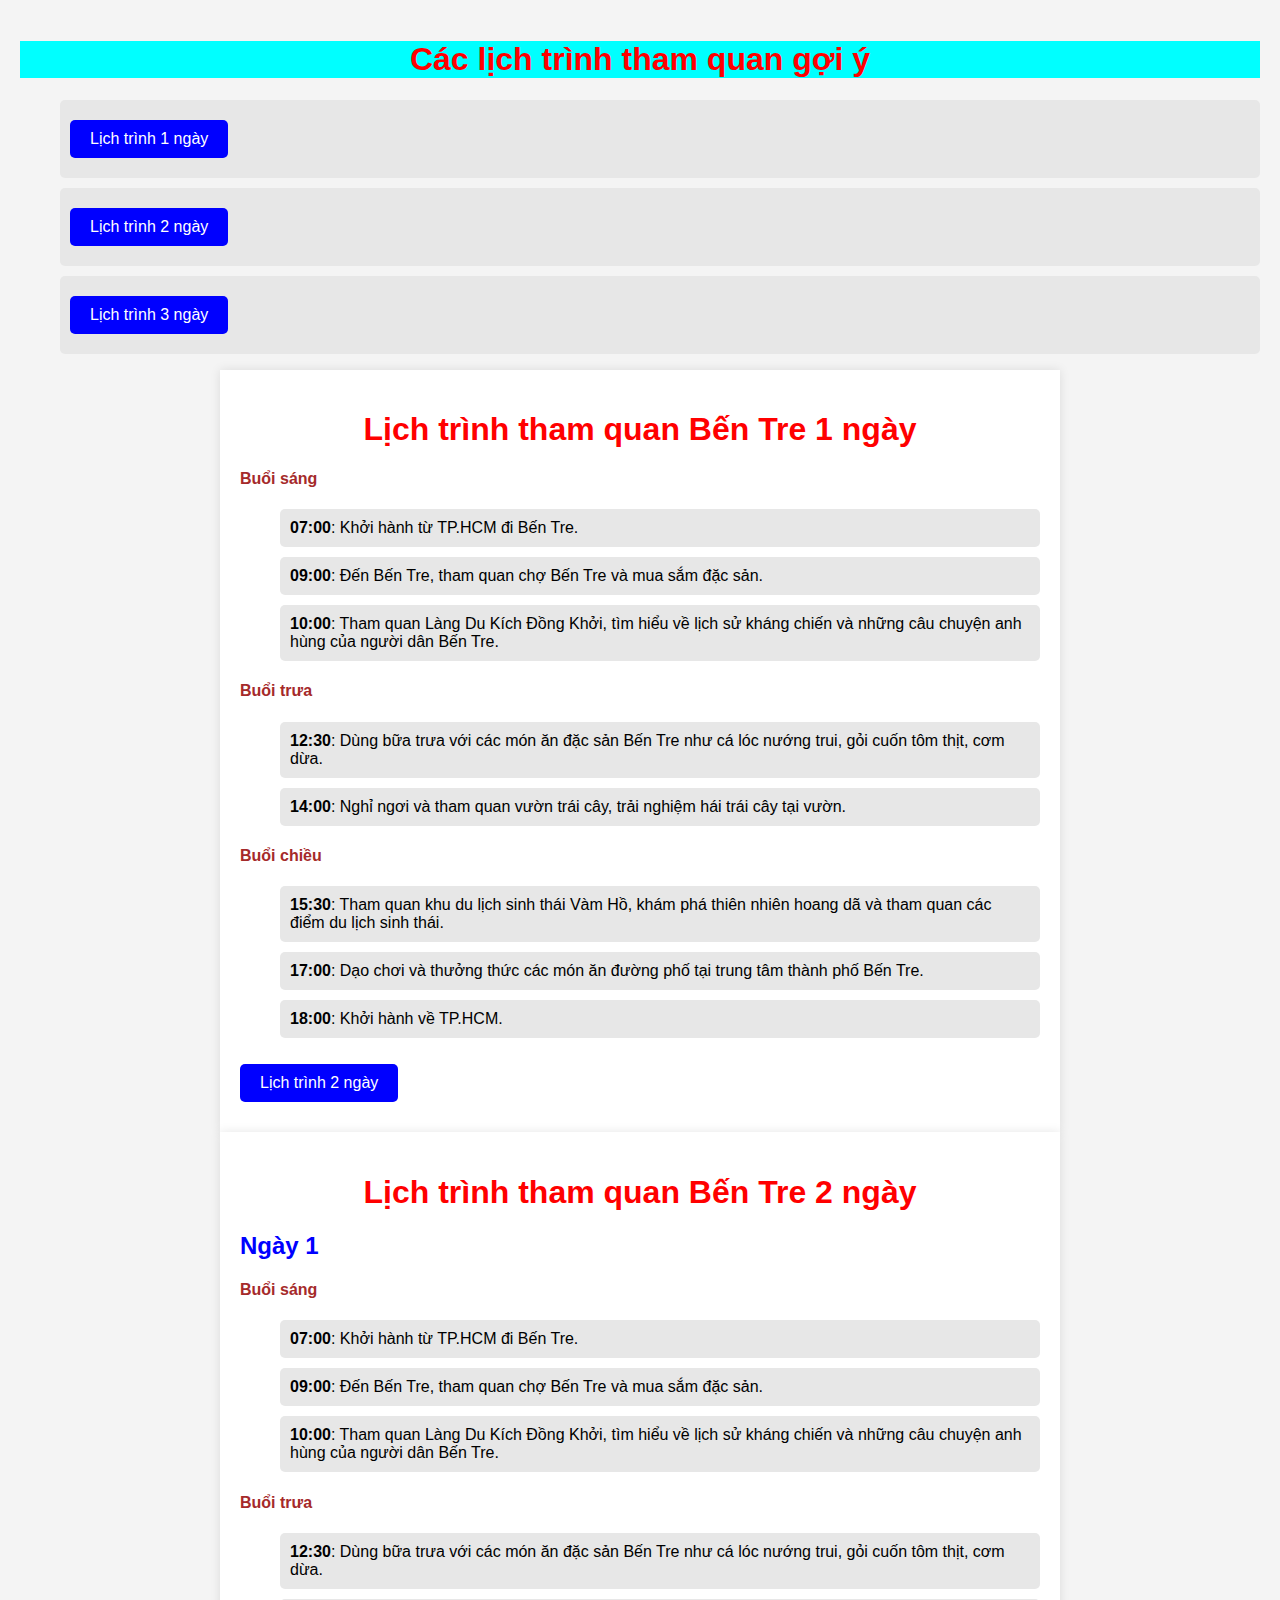
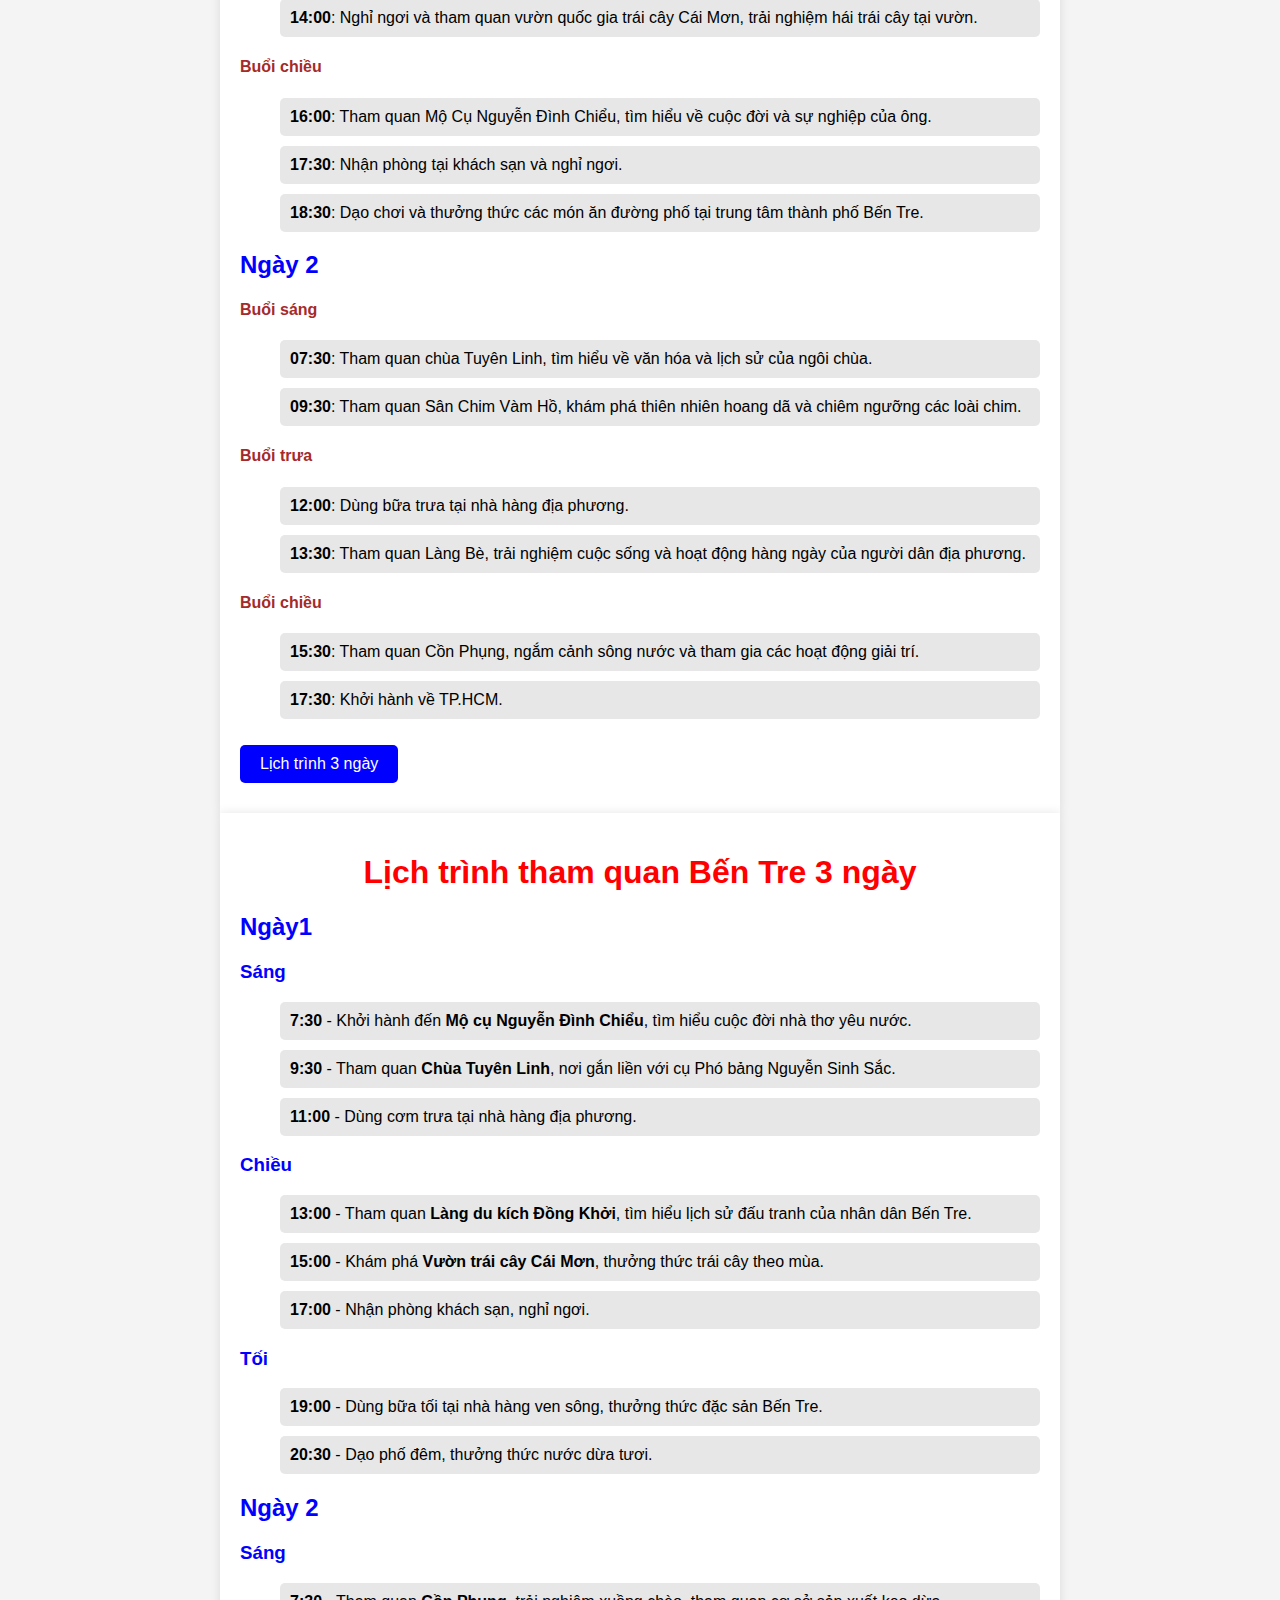
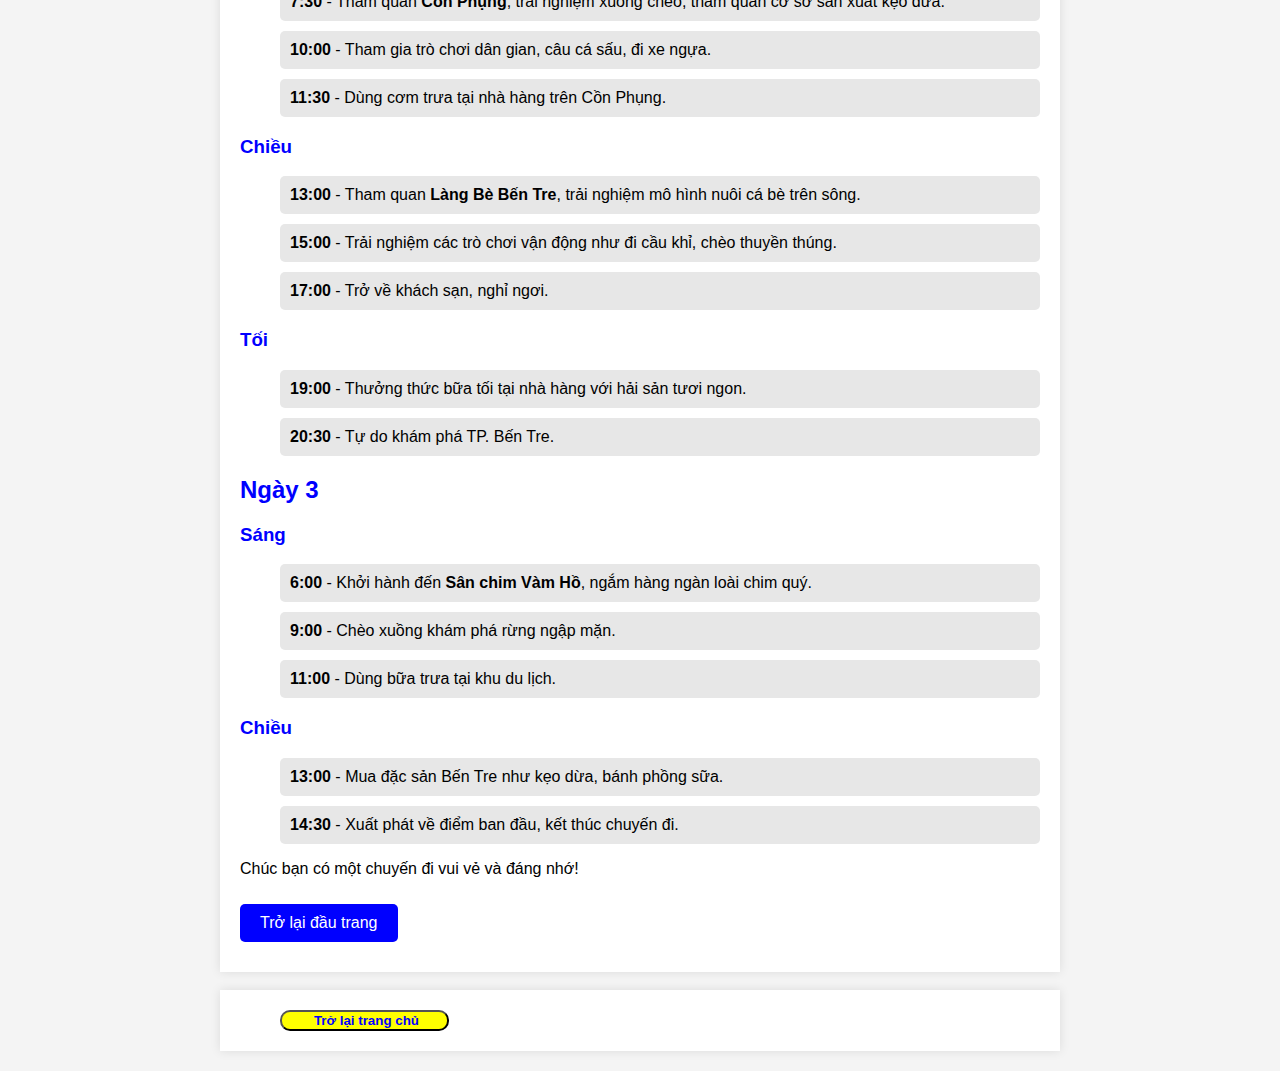
<file: Lichtrinhthamquan.html>
<!DOCTYPE html>
<html lang="vi">
<head>
    <meta charset="UTF-8">
    <meta name="viewport" content="width=device-width, initial-scale=1.0">
    <title>Lịch trình tham quan Bến Tre 1 ngày</title>
    <style>
        body {
            font-family: Arial, sans-serif;
            margin: 0;
            padding: 20px;
            background-color: #f4f4f4;
        }
        .container {
            max-width: 800px;
            margin: 0 auto;
            background-color: white;
            padding: 20px;
            box-shadow: 0 0 10px rgba(0, 0, 0, 0.1);
        }
        h1 {
            color: #333;
            text-align: center;
            color: red;
        }
        h2 {
            color: blue;
        }
        h3 {
            color: blue;
        }
        h4 {
            color: brown;
        }
        ul {
            list-style: none;
            padding: 1;
        }
        li {
            margin: 10px 0;
            padding: 10px;
            background-color: #e7e7e7;
            border-radius: 5px;
        }
        .button {
            display: inline-block;
            padding: 10px 20px;
            margin: 10px 0;
            color: white;
            background-color: blue;
            text-decoration: none;
            border-radius: 5px;
            text-align: center;
        }
    </style>
</head>
<body>
    <header>
        <h1 style="background-color:aqua;">Các lịch trình tham quan gợi ý</h1>
    </header>
    <nav>
        <ul>
            <li><a href="#lich-trinh-mot-ngay" class="button">Lịch trình 1 ngày</a></li>
            <li><a href="#lich-trinh-hai-ngay" class="button">Lịch trình 2 ngày</a></li>
            <li><a href="#lich-trinh-ba-ngay" class="button">Lịch trình 3 ngày</a></li>
        </ul>
    </nav>
    <section id="lich-trinh-mot-ngay">
        <div class="container">
            <h1>Lịch trình tham quan Bến Tre 1 ngày</h1>

            <h4>Buổi sáng</h4>
            <ul>
                <li><strong>07:00</strong>: Khởi hành từ TP.HCM đi Bến Tre.</li>
                <li><strong>09:00</strong>: Đến Bến Tre, tham quan chợ Bến Tre và mua sắm đặc sản.</li>
                <li><strong>10:00</strong>: Tham quan Làng Du Kích Đồng Khởi, tìm hiểu về lịch sử kháng chiến và những câu chuyện anh hùng của người dân Bến Tre.</li>
            </ul>

            <h4>Buổi trưa</h4>
            <ul>
                <li><strong>12:30</strong>: Dùng bữa trưa với các món ăn đặc sản Bến Tre như cá lóc nướng trui, gỏi cuốn tôm thịt, cơm dừa.</li>
                <li><strong>14:00</strong>: Nghỉ ngơi và tham quan vườn trái cây, trải nghiệm hái trái cây tại vườn.</li>
            </ul>

            <h4>Buổi chiều</h4>
            <ul>
                <li><strong>15:30</strong>: Tham quan khu du lịch sinh thái Vàm Hồ, khám phá thiên nhiên hoang dã và tham quan các điểm du lịch sinh thái.</li>
                <li><strong>17:00</strong>: Dạo chơi và thưởng thức các món ăn đường phố tại trung tâm thành phố Bến Tre.</li>
                <li><strong>18:00</strong>: Khởi hành về TP.HCM.</li>
            </ul>
            <a class="button" href="#lich-trinh-hai-ngay">Lịch trình 2 ngày</a>
        </div>
    </section>
    <section id="lich-trinh-hai-ngay">
        <div class="container">
            <h1>Lịch trình tham quan Bến Tre 2 ngày</h1>
            <h2>Ngày 1</h2>

            <h4>Buổi sáng</h4>
            <ul>
                <li><strong>07:00</strong>: Khởi hành từ TP.HCM đi Bến Tre.</li>
                <li><strong>09:00</strong>: Đến Bến Tre, tham quan chợ Bến Tre và mua sắm đặc sản.</li>
                <li><strong>10:00</strong>: Tham quan Làng Du Kích Đồng Khởi, tìm hiểu về lịch sử kháng chiến và những câu chuyện anh hùng của người dân Bến Tre.</li>
            </ul>

            <h4>Buổi trưa</h4>
            <ul>
                <li><strong>12:30</strong>: Dùng bữa trưa với các món ăn đặc sản Bến Tre như cá lóc nướng trui, gỏi cuốn tôm thịt, cơm dừa.</li>
                <li><strong>14:00</strong>: Nghỉ ngơi và tham quan vườn quốc gia trái cây Cái Mơn, trải nghiệm hái trái cây tại vườn.</li>
            </ul>

            <h4>Buổi chiều</h4>
            <ul>
                <li><strong>16:00</strong>: Tham quan Mộ Cụ Nguyễn Đình Chiểu, tìm hiểu về cuộc đời và sự nghiệp của ông.</li>
                <li><strong>17:30</strong>: Nhận phòng tại khách sạn và nghỉ ngơi.</li>
                <li><strong>18:30</strong>: Dạo chơi và thưởng thức các món ăn đường phố tại trung tâm thành phố Bến Tre.</li>
            </ul>

            <h2>Ngày 2</h2>
            <h4>Buổi sáng</h4>
            <ul>
                <li><strong>07:30</strong>: Tham quan chùa Tuyên Linh, tìm hiểu về văn hóa và lịch sử của ngôi chùa.</li>
                <li><strong>09:30</strong>: Tham quan Sân Chim Vàm Hồ, khám phá thiên nhiên hoang dã và chiêm ngưỡng các loài chim.</li>
            </ul>

            <h4>Buổi trưa</h4>
            <ul>
                <li><strong>12:00</strong>: Dùng bữa trưa tại nhà hàng địa phương.</li>
                <li><strong>13:30</strong>: Tham quan Làng Bè, trải nghiệm cuộc sống và hoạt động hàng ngày của người dân địa phương.</li>
            </ul>

            <h4>Buổi chiều</h4>
            <ul>
                <li><strong>15:30</strong>: Tham quan Cồn Phụng, ngắm cảnh sông nước và tham gia các hoạt động giải trí.</li>
                <li><strong>17:30</strong>: Khởi hành về TP.HCM.</li>
            </ul>
            <a class="button" href="#lich-trinh-ba-ngay">Lịch trình 3 ngày</a>
        </div>
    </section>
    <section id="lich-trinh-ba-ngay">
        <div class="container">
            <h1>Lịch trình tham quan Bến Tre 3 ngày</h1>
        <h2>Ngày1</h2>
        <h3>Sáng</h3>
        <ul>
            <li><strong>7:30</strong> - Khởi hành đến <strong>Mộ cụ Nguyễn Đình Chiểu</strong>, tìm hiểu cuộc đời nhà thơ yêu nước.</li>
            <li><strong>9:30</strong> - Tham quan <strong>Chùa Tuyên Linh</strong>, nơi gắn liền với cụ Phó bảng Nguyễn Sinh Sắc.</li>
            <li><strong>11:00</strong> - Dùng cơm trưa tại nhà hàng địa phương.</li>
        </ul>

        <h3>Chiều</h3>
        <ul>
            <li><strong>13:00</strong> - Tham quan <strong>Làng du kích Đồng Khởi</strong>, tìm hiểu lịch sử đấu tranh của nhân dân Bến Tre.</li>
            <li><strong>15:00</strong> - Khám phá <strong>Vườn trái cây Cái Mơn</strong>, thưởng thức trái cây theo mùa.</li>
            <li><strong>17:00</strong> - Nhận phòng khách sạn, nghỉ ngơi.</li>
        </ul>

        <h3>Tối</h3>
        <ul>
            <li><strong>19:00</strong> - Dùng bữa tối tại nhà hàng ven sông, thưởng thức đặc sản Bến Tre.</li>
            <li><strong>20:30</strong> - Dạo phố đêm, thưởng thức nước dừa tươi.</li>
        </ul>

        <h2>Ngày 2</h2>

        <h3>Sáng</h3>
        <ul>
            <li><strong>7:30</strong> - Tham quan <strong>Cồn Phụng</strong>, trải nghiệm xuồng chèo, tham quan cơ sở sản xuất kẹo dừa.</li>
            <li><strong>10:00</strong> - Tham gia trò chơi dân gian, câu cá sấu, đi xe ngựa.</li>
            <li><strong>11:30</strong> - Dùng cơm trưa tại nhà hàng trên Cồn Phụng.</li>
        </ul>

        <h3>Chiều</h3>
        <ul>
            <li><strong>13:00</strong> - Tham quan <strong>Làng Bè Bến Tre</strong>, trải nghiệm mô hình nuôi cá bè trên sông.</li>
            <li><strong>15:00</strong> - Trải nghiệm các trò chơi vận động như đi cầu khỉ, chèo thuyền thúng.</li>
            <li><strong>17:00</strong> - Trở về khách sạn, nghỉ ngơi.</li>
        </ul>

        <h3>Tối</h3>
        <ul>
            <li><strong>19:00</strong> - Thưởng thức bữa tối tại nhà hàng với hải sản tươi ngon.</li>
            <li><strong>20:30</strong> - Tự do khám phá TP. Bến Tre.</li>
        </ul>

        <h2>Ngày 3</h2>

        <h3>Sáng</h3>
        <ul>
            <li><strong>6:00</strong> - Khởi hành đến <strong>Sân chim Vàm Hồ</strong>, ngắm hàng ngàn loài chim quý.</li>
            <li><strong>9:00</strong> - Chèo xuồng khám phá rừng ngập mặn.</li>
            <li><strong>11:00</strong> - Dùng bữa trưa tại khu du lịch.</li>
        </ul>

        <h3>Chiều</h3>
        <ul>
            <li><strong>13:00</strong> - Mua đặc sản Bến Tre như kẹo dừa, bánh phồng sữa.</li>
            <li><strong>14:30</strong> - Xuất phát về điểm ban đầu, kết thúc chuyến đi.</li>
        </ul>

        <div class="footer">
            <p>Chúc bạn có một chuyến đi vui vẻ và đáng nhớ!</p>
        </div>
         <a class="button" href="#lich-trinh-mot-ngay">Trở lại đầu trang</a>
    </div>
    <div class="container">

    <a href="insex.html" target="_blank" style="text-decoration: none;">

    <button style="background-color:yellow;border-radius:10px;color:blue;">

       <strong>Trở lại trang chủ</strong> 

    </button>

</a>

</div>
</body>
</html>
</file>
